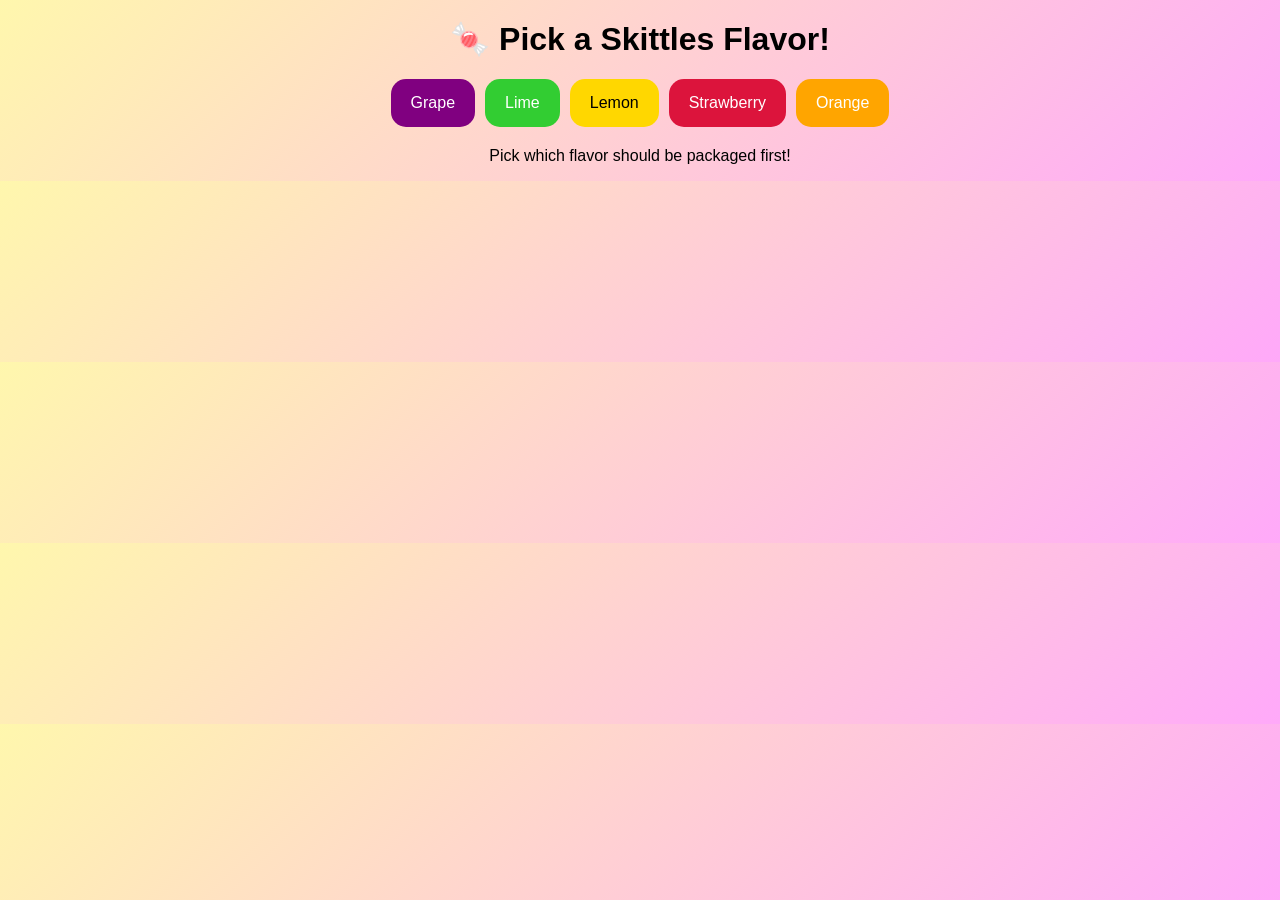
<file: index.html>
<!DOCTYPE html>
<html>
<head>
  <title>Skittles Vote</title>
  <link rel="stylesheet" href="styles.css">
</head>
<body>
  <h1>🍬 Pick a Skittles Flavor!</h1>

  <div class="grid">
    <button onclick="vote('Grape 🍇')" class="btn purple">Grape</button>
    <button onclick="vote('Lime 🍋')" class="btn green">Lime</button>
    <button onclick="vote('Lemon 💛')" class="btn yellow">Lemon</button>
    <button onclick="vote('Strawberry 🍓')" class="btn red">Strawberry</button>
    <button onclick="vote('Orange 🍊')" class="btn orange">Orange</button>
  </div>

  <p>Pick which flavor should be packaged first!</p>

  <script>
    function vote(flavor){
      localStorage.setItem("flavor", flavor);
      window.location.href = "game.html";
    }
  </script>
</body>
</html>
</file>
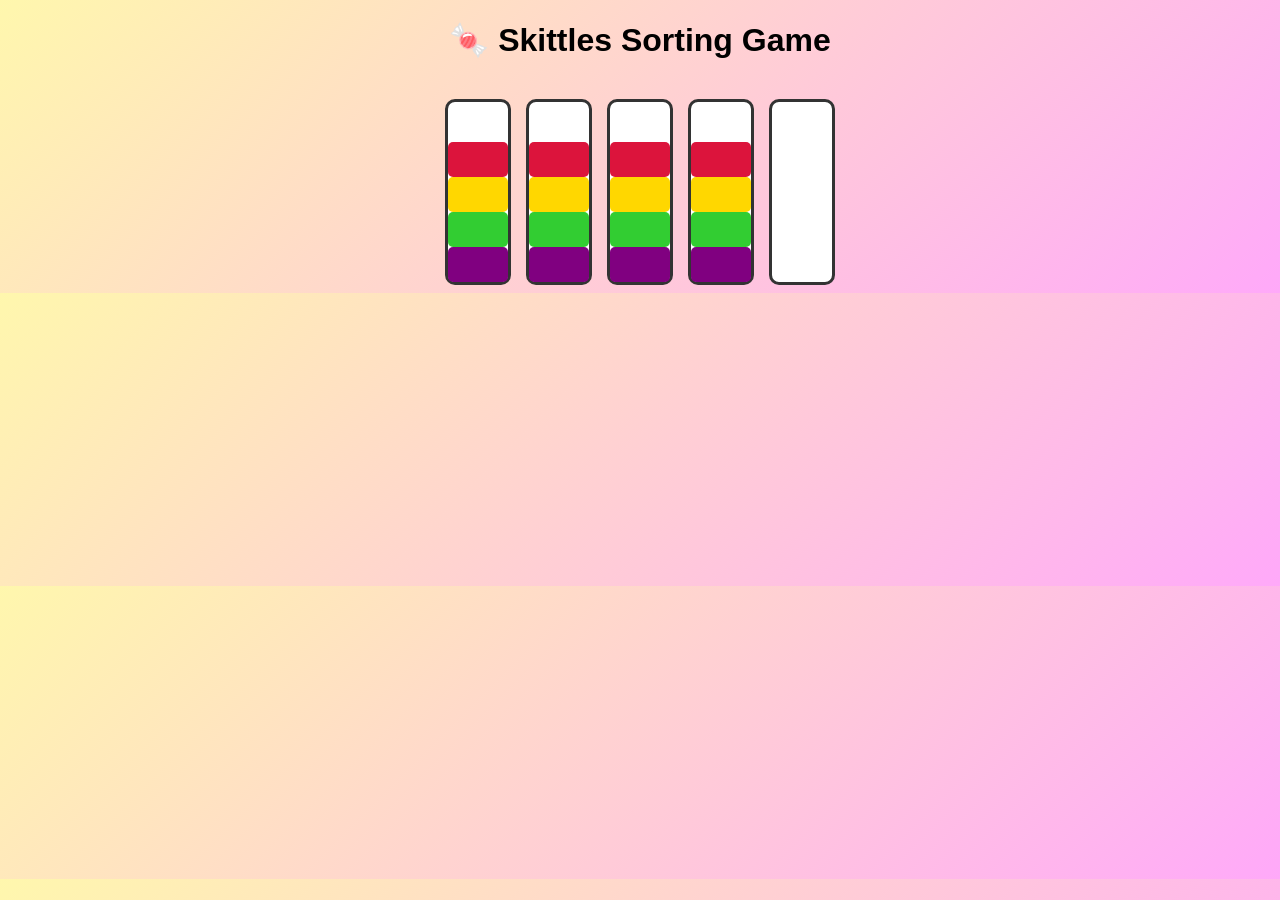
<file: game.html>
<!DOCTYPE html>
<html>
<head>
  <title>Skittles Sorting Game</title>

  <style>
    body {
      font-family: Arial;
      text-align: center;
      background: linear-gradient(135deg, #fff7ad, #ffa9f9);
    }

    .tube-row {
      display: flex;
      justify-content: center;
      gap: 15px;
      margin-top: 40px;
    }

    .tube {
      width: 60px;
      height: 180px;
      border: 3px solid #333;
      border-radius: 10px;
      display: flex;
      flex-direction: column-reverse;
      background: white;
      cursor: pointer;
    }

    .candy {
      height: 35px;
      border-radius: 5px;
    }

    .red { background: crimson; }
    .yellow { background: gold; }
    .green { background: limegreen; }
    .purple { background: purple; }

    #win {
      display: none;
      margin-top: 20px;
    }

    button {
      padding: 10px 20px;
      border-radius: 10px;
      border: none;
      background: black;
      color: white;
      cursor: pointer;
    }
  </style>
</head>

<body>

<h1>🍬 Skittles Sorting Game</h1>

<div class="tube-row" id="game"></div>

<div id="win">
  <h2>🎉 You Win!</h2>
  <button onclick="restart()">Play Again</button>
</div>

<script>
const colors = ["red","yellow","green","purple"];
const capacity = 4;

let tubes = [];
let selected = null;

function initGame() {
  const colors = ["red","yellow","green","purple"];
  const capacity = 4;

  // guaranteed solvable start: each color grouped
  let base = [];
  colors.forEach(c => {
    for (let i = 0; i < capacity; i++) {
      base.push(c);
    }
  });

  // distribute evenly (NOT random chaos)
  tubes = Array.from({ length: 5 }, () => []);

  let i = 0;
  while (base.length) {
    tubes[i % 4].push(base.pop());
    i++;
  }

  render();
}

function render() {
  const game = document.getElementById("game");
  game.innerHTML = "";

  tubes.forEach((tube, i) => {
    const div = document.createElement("div");
    div.className = "tube";
    div.onclick = () => move(i);

    tube.forEach(c => {
      const candy = document.createElement("div");
      candy.className = "candy " + c;
      div.appendChild(candy);
    });

    game.appendChild(div);
  });

  checkWin();
}

function move(i) {
  if (selected === null) {
    if (tubes[i].length === 0) return;
    selected = i;
    return;
  }

  if (selected !== i) {
    let from = tubes[selected];
    let to = tubes[i];

    if (from.length > 0 && to.length < capacity) {
      let candy = from[from.length - 1];

      from.pop();
      to.push(candy);
    }
  }

  selected = null;
  render();
}
function checkWin() {
  const win = tubes.every(t =>
    t.length === 0 || (t.length === capacity && t.every(c => c === t[0]))
  );

  if (win) {
    document.getElementById("win").style.display = "block";
  }
}

function restart() {
  document.getElementById("win").style.display = "none";
  selected = null;
  initGame();
}

initGame();
</script>

</body>
</html>
</file>
<file: styles.css>
body {
  font-family: Arial, sans-serif;
  text-align: center;
  background: linear-gradient(135deg, #fff7ad, #ffa9f9);
}

h1 { margin-top: 20px; }

.grid {
  display: flex;
  flex-wrap: wrap;
  justify-content: center;
  gap: 10px;
  margin: 20px;
}

.btn {
  padding: 15px 20px;
  border: none;
  border-radius: 15px;
  cursor: pointer;
  font-size: 16px;
  color: white;
}

.purple { background: purple; }
.green { background: green; }
.yellow { background: gold; color:black; }
.red { background: crimson; }
.orange { background: orange; }

.tube-row {
  display: flex;
  justify-content: center;
  gap: 15px;
  margin-top: 30px;
}

.tube {
  width: 60px;
  height: 160px;
  border: 3px solid black;
  border-radius: 10px;
  display: flex;
  flex-direction: column-reverse;
  background: white;
}

.candy {
  height: 30px;
  border-radius: 5px;
}

.red { background: crimson; }
.yellow { background: gold; }
.green { background: limegreen; }
.purple { background: purple; }
.orange { background: orange; }
</file>
